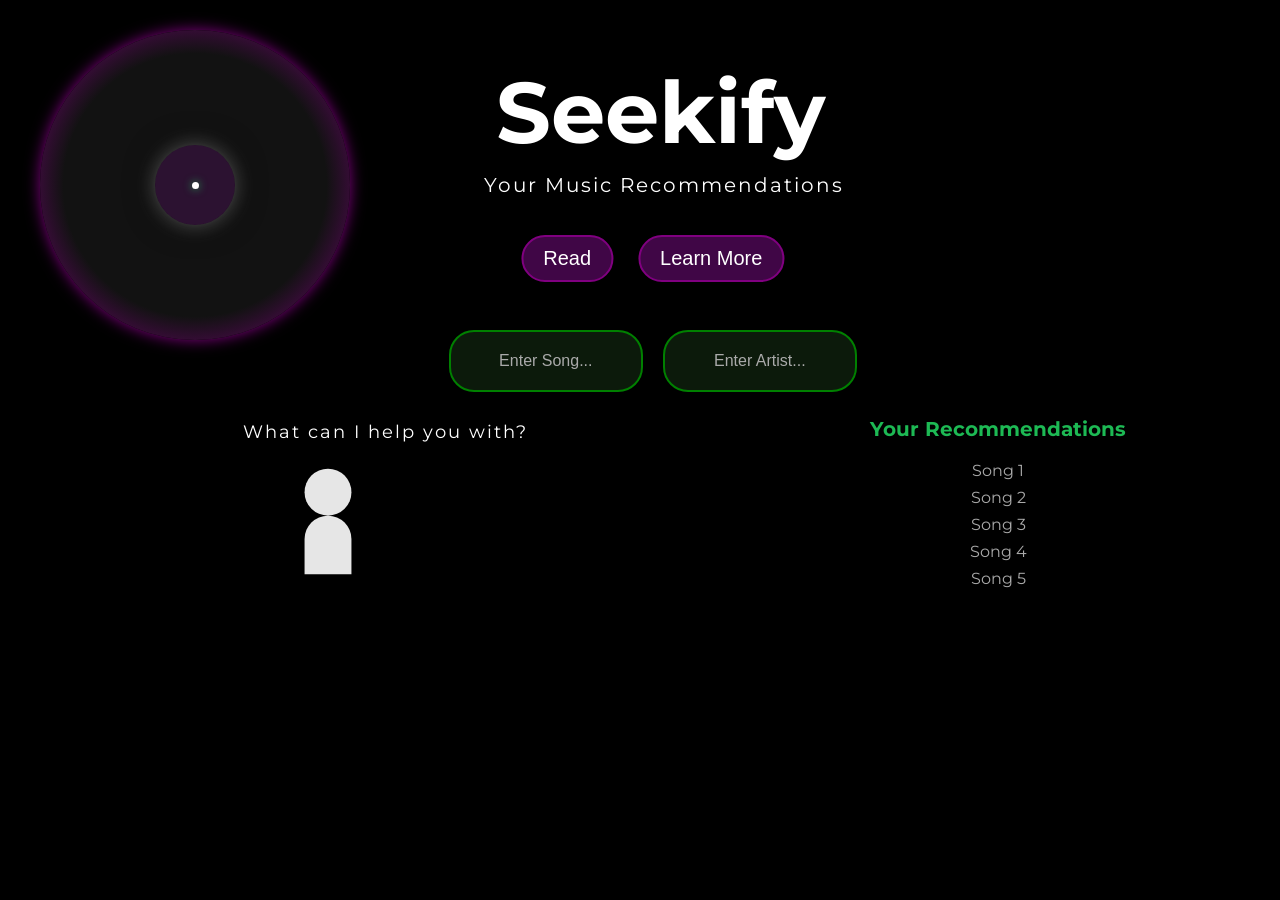
<file: frontend/index.html>
<script src="script.js" defer></script>

<!DOCTYPE html>
<html lang="en">
<head>
    <meta charset="UTF-8">
    <meta name="viewport" content="width=device-width, initial-scale=1.0">
    <title>Seekify</title>
    <link rel="stylesheet" href="style.css">
</head>
<body>
    <div class="container">
        <!-- Header -->
        <header>
            <h1>Seekify</h1>
            <p>Your Music Recommendations</p>
        </header>

        <!-- Turntable -->
        <div class="turntable"></div>

        <!-- Navigation with bubbles -->
        <nav>
            <div class="bubble">
                Song
                <span class="search-icon">🔍</span>
            </div>
            <div class="bubble">
                Artist
                <span class="search-icon">🔍</span>
            </div>

        </nav>

        <!-- Recommendations -->
        <section class="recommendations">
            <p>What can I help you with?</p>
            <div class="ai-icon">
                <svg xmlns="http://www.w3.org/2000/svg" viewBox="0 0 64 64" width="150" height="150">
                    <!-- Head -->
                    <circle cx="32" cy="18" r="10" fill="rgba(255, 255, 255, 0.9)" />

                    <!-- Body (Upside-down U shape) -->
                    <path d="M22 38 a10 10 0 0 1 20 0 v15 h-20 v-15 z" fill="rgba(255, 255, 255, 0.9)" />
                </svg>
            </div>

            <div class="rec-list">
                <h2>Your Recommendations</h2>
                <ul>
                    <li>Song 1</li>
                    <li>Song 2</li>
                    <li>Song 3</li>
                    <li>Song 4</li>
                    <li>Song 5</li>
                </ul>
            </div>
        </section>

        <!-- Learn More and Read Buttons -->
        <div class="buttons">
            <button class="learn-more">Read</button>
            <button class="learn-more">Learn More</button>
        </div>
    </div>
    <!-- Modal for displaying content -->
    <div id="modal" class="modal">
        <div class="modal-content">
            <span class="close">&times;</span>
            <div id="modal-text"></div>
        </div>
    </div>

</body>
</html>
</file>
<file: frontend/style.css>
@import url('https://fonts.googleapis.com/css2?family=Montserrat:wght@400;700&display=swap');

body {
    margin: 0;
    padding: 0;
    font-family: 'Montserrat', Arial, sans-serif;
    background-color: black;
    color: white;
    text-align: center;
}

.container {
    width: 90%;
    margin: 0 auto;
    padding: 20px;
}

header {
    margin-top: 30px;
}

.turntable {
    width: 310px;
    height: 310px;
    background: radial-gradient(circle, #121212 60%, purple 95%);
    border-radius: 50%;
    position: absolute;
    top: 30px;
    left: 40px;
    box-shadow: 0 0 15px purple;
    display: flex;
    align-items: center;
    justify-content: center;
}

.turntable::before {
    content: '';
    width: 80px; /* Size of the second inner circle */
    height: 80px;
    background: rgba(213, 21, 320, 0.13); /* Slightly darker for contrast */
    border-radius: 50%;
    position: absolute;
    z-index: 1; /* Ensures it stays above the vinyl */
    box-shadow: 0 0 20px rgba(255, 255, 255, 0.3), /* Soft white glow */
                0 0 30px rgba(0, 0, 0, 0.5); /* Outer shadow for depth */
}

.turntable::after {
    content: '';
    width: 7px; /* Smaller center circle */
    height: 7px;
    background: white; /* Adjusted opacity */
    border-radius: 50%;
    box-shadow: 0 0 8px rgba(29, 185, 84, 0.9);
    position: absolute;
    z-index: 2; /* Ensures it stays above the middle circle */
}

h1 { /* Seekify */
    font-size: 86px;
    margin: 10px;
    text-align: right; /* Aligns text to the left */
    position: absolute; /* Allows custom placement */
    top: 50px; /* Adjust vertical position */
    left: 38%; /* Moves it to the right */
}

p { /* Your Music Recommendations */
    font-size: 20px;
    margin: 10px;
    text-align: right; /* Aligns text to the right */
    position: absolute; /* Allows custom placement */
    top: 160px; /* Adjust vertical position */
    left: 37%; /* Moves it to the right */
    letter-spacing: 2px; /* Adds spacing between letters */
    line-height: 1.5; /* Increases spacing between lines */
}

.buttons { /* Read and learn more buttons */
    display: flex; /* Align buttons horizontally */
    justify-content: center; /* Center buttons on the page */
    gap: 15px; /* Add space between buttons */
    position: absolute;
    top: 230px; /* Adjust position on the page */
    left: 51%; /* Center horizontally */
    transform: translateX(-50%);
}

button {
    padding: 10px 20px;
    margin: 5px;
    border: none;
    border-radius: 25px;
    font-size: 20px;
    cursor: pointer;
}

.learn-more {
    background: rgba(213, 21, 230, 0.3); /* Purple background */
    border: 2px solid purple; /* Matching purple border */
    color: white; /* Text color */
    padding: 10px 20px; /* Padding for size */
    border-radius: 25px; /* Rounded edges */
    font-size: 20px; /* Text size */
    cursor: pointer; /* Pointer cursor on hover */
    box-shadow: 0 4px 6px rgba(0, 0, 0, 0.3); /* Adds a shadow */
    transition: all 0.3s ease; /* Smooth hover effect */

}

.learn-more:hover {
    background: rgba(213, 21, 230, 0.2); /* Slightly darker on hover */
    border-color: #ffffff; /* Change border to white on hover */
}

nav { /* Song and artist*/
    position: absolute; /* Allows custom placement */
    top: 330px;
    left: -9%;
    width: 120%;
    margin: 0 auto;
    display: flex;
    justify-content: center;
    gap: 20px;
}

nav a {
    color: #6c63ff;
    text-decoration: none;
    font-size: 18px;
}

nav a:hover {
    text-decoration: underline;
}

/* Bubble Style */
.bubble {
    display: flex;
    align-items: center;
    justify-content: center;
    background: rgba(60, 130, 55, 0.2);
    border: 2px solid green;
    border-radius: 25px;
    padding: 10px 20px;
    color: white;
    font-size: 18px;
    font-family: 'Montserrat', Arial, sans-serif;
    width: 150px;
    cursor: pointer;
    box-shadow: 0 4px 6px rgba(0, 0, 0, 0.3);
    transition: all 0.3s ease;
}

.bubble:hover {
    background: rgba(70, 99, 20, 0.4); /* Darker background on hover */
}

.search-icon {
    margin-left: 10px; /* Adds space between text and icon */
    font-size: 16px; /* Icon size */
    color: white; /* Matches the bubble text color */
}

/* Style for the input fields inside the bubbles */
.bubble input {
    background: transparent;   /* Make the background transparent */
    color: white;               /* Text color */
    border: none;               /* Remove border */
    padding: 10px 20px;         /* Padding for input */
    font-size: 16px;            /* Font size */
    width: 150px;               /* Width similar to the bubble */
    border-radius: 25px;        /* Rounded edges for the input */
    text-align: center;         /* Center-align the text inside */
    outline: none;              /* Remove default outline on focus */
}

.bubble input::placeholder {
    color: #aaa;                /* Placeholder text color */
}

.recommendations {
    position: absolute;
    top: 400px;
    left: 28%;
    width: 100%;
    text-align: center;
}

.recommendations p {
    position: absolute;
    top: 9px;
    left: -125px;
    font-size: 18px;
    color: white;
    text-align: left;
}

.rec-list h2 {
    color: #1db954;
    font-size: 20px;
    margin-bottom: 10px;
}

.rec-list ul {
    list-style: none;
    padding: 0;
    margin-top: 20px;
    color: #aaa;
}

.rec-list li {
    margin: 8px 0;
    font-size: 16px;
}

.ai-icon {
    position: absolute;
    top: 50px;
    left: -105px;
    width: 150px;
    height: 150px;
}

.ai-icon svg {
    width: 100%;
    height: 100%;
}

.modal {
    display: none; /* Hidden by default */
    position: fixed; /* Stay in place */
    z-index: 1000; /* Sit on top */
    left: 0;
    top: 0;
    width: 100%; /* Full width */
    height: 100%; /* Full height */
    overflow: auto; /* Enable scroll if needed */
    background-color: rgba(0, 0, 0, 0.8);
}

.modal-content {
    background-color: #121212;
    margin: 0 auto; /* Center horizontally */
    padding: 20px;
    border-radius: 10px;
    width: 40%; /* Reduce width to make the box smaller */
    max-width: 600px; /* Ensure it doesn't get too wide on larger screens */
    color: white;
    text-align: left;
    display: flex; /* Flexbox for vertical stacking */
    flex-direction: column;
    gap: 20px; /* Consistent spacing between elements */
    position: relative; /* Ensure it stays fixed inside the modal */
    top: 20%; /* Fixed distance from the top */
    transform: translateY(-50%); /* Center it vertically */
}

.modal-content h2 {
    font-size: 28px; /* Larger heading for emphasis */
    font-weight: bold;
    margin-bottom: 10px; /* Space between the title and paragraph */
}

.modal-content p {
    font-size: 18px; /* Standard readable font size */
    line-height: 1.8; /* Increase line height for readability */
    margin: 10px auto; /* Center the paragraph vertically */
    text-align: justify; /* Align paragraphs for a clean layout */
    padding: 20px; /* Add padding to the paragraphs */
    background-color: rgba(213, 21, 230, 0.3); /* Purple background similar to buttons */
    border-radius: 10px; /* Rounded corners for the box */
    border: 2px solid purple; /* Matching purple border */
    box-shadow: 0 4px 6px rgba(0, 0, 0, 0.3); /* Subtle shadow for depth */
    max-width: 90%; /* Prevent the box from getting too wide */
    width: 80%; /* Adjust width to make the box wider */
}

.close {
    color: white;
    float: right;
    font-size: 28px;
    font-weight: bold;
    cursor: pointer;
}

.close:hover, .close:focus {
    color: #f44336;
    text-decoration: none;
    cursor: pointer;
}

/* Animation for modal appearance */
@keyframes fadeIn {
    from {
        opacity: 0;
        transform: scale(0.95); /* Slightly smaller at the start */
    }
    to {
        opacity: 1;
        transform: scale(1); /* Normal size */
    }
}
</file>
